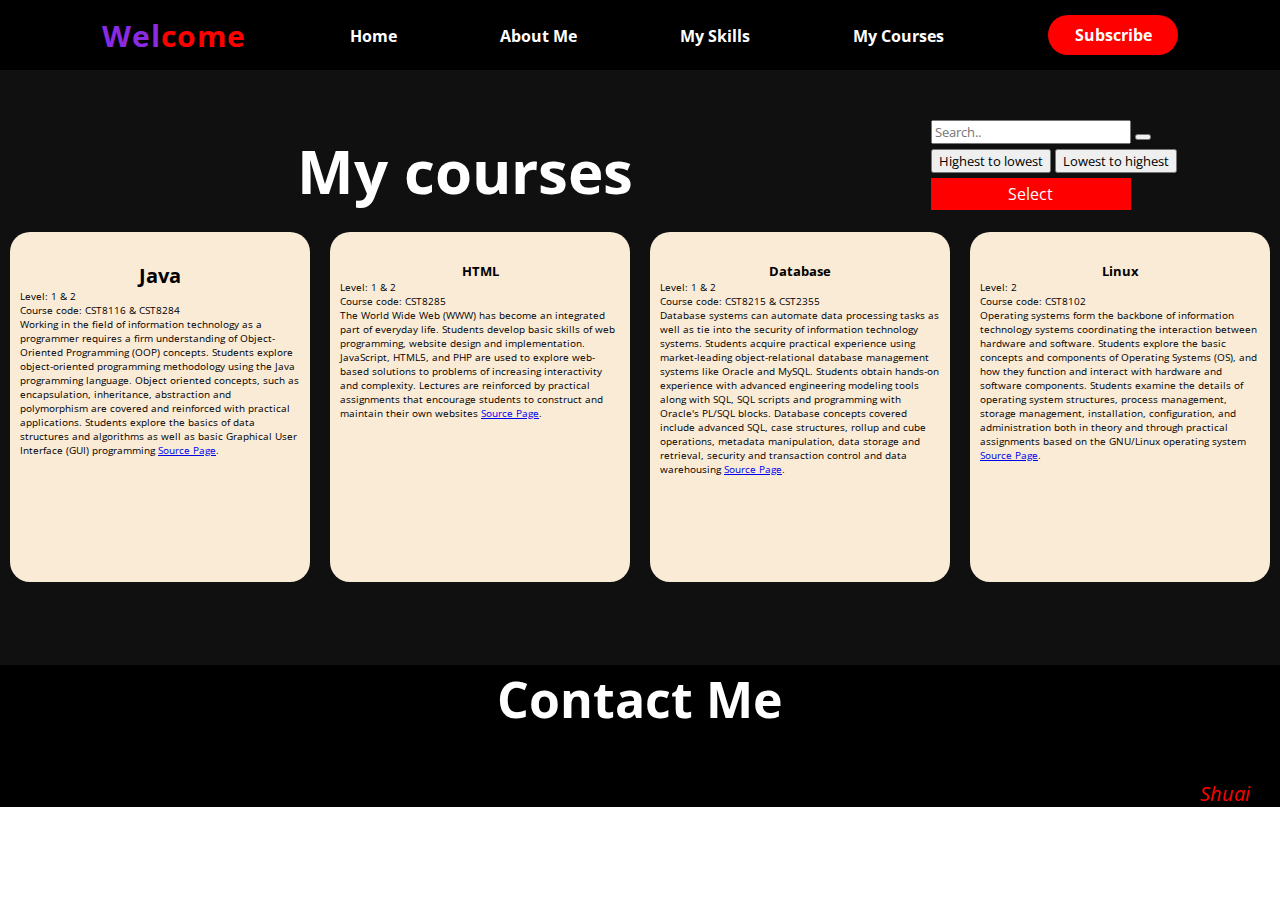
<file: Courses.html>
<!DOCTYPE html>
<html lang="en">
<head>
    <meta charset="UTF-8">
    <meta http-equiv="X-UA-Compatible" content="IE=edge">
    <meta name="viewport" content="width=device-width, initial-scale=1.0">
    <meta name="author" content="Shuai Wang">
    <meta name="email" content="wang0878@@algonquinlive.com">
    <meta name="date" content="2022-06-06">
    <title>Myskills.html</title>
    
    <link rel="preconnect" href="https://fonts.googleapis.com">
    <link rel="preconnect" href="https://fonts.gstatic.com" crossorigin>
    <link href="https://fonts.googleapis.com/css2?family=Open+Sans:ital@1&display=swap" rel="stylesheet">

    <link rel="stylesheet" href="https://cdnjs.cloudflare.com/ajax/libs/font-awesome/6.1.1/css/all.min.css" integrity="sha512-KfkfwYDsLkIlwQp6LFnl8zNdLGxu9YAA1QvwINks4PhcElQSvqcyVLLD9aMhXd13uQjoXtEKNosOWaZqXgel0g==" crossorigin="anonymous" referrerpolicy="no-referrer" />

    <link rel="stylesheet" type="text/css" href="style.css">
</head>
<body>
    <!-- first section starts here-->
    <header>
        <nav class="navbar">
            <h1 class="logo">Wel<span>come</span></h1>
            <a href="index.html">Home</a>
            <a href="Aboutme.html">About Me</a>
            <a href="Myskills.html">My Skills</a>
            <a href="Courses.html">My Courses</a>
            <a href="#" class="button">Subscribe</a>
        </nav>
    </header>

    <main>
        <!--courses starts here-->
        <div class="courses" id="courses">
            <div class="courses-title">
                <h2>My courses</h2>
                <div class="search-list">
                    <div class="search-container">
                        <form action="Index.html" method="get">
                            <input type="text" placeholder="Search.." name="search">
                            <button type="submit"><i class="fa fa-search"></i></button>
                        </form>
                    </div>
                    <div class="sort">
                        <form>
                            <button type="button">Highest to lowest</button>
                            <button type="button">Lowest to highest</button>
                        </form>
                    </div>
                    <div class="dropdown">
                        <button class="dropbtn">Select</button>
                        <div class="dropdown-content">
                            <a href="#">Level 1</a>
                            <a href="#">Level 2</a>
                        </div>
                    </div>
                </div>
            </div>
            <div class="courses-text">
                <div class="card">
                    <i class="fa-brands fa-java"></i>
                    <h4>Java</h4>
                    <p>Level: 1 & 2</p>
                    <p>Course code: CST8116 & CST8284</p>
                    <p>
                        Working in the field of information technology as a programmer requires a firm understanding of Object-Oriented Programming (OOP) concepts. 
                        Students explore object-oriented programming methodology using the Java programming language. Object oriented concepts, such as encapsulation, 
                        inheritance, abstraction and polymorphism are covered and reinforced with practical applications. Students explore the basics of data structures 
                        and algorithms as well as basic Graphical User Interface (GUI) programming <a href="https://www.algonquincollege.com/sat/program/computer-programming/#courses">Source Page</a>.
                    </p>
                </div>
                <div class="card">
                    <i class="fa-brands fa-html5"></i>
                    <h5>HTML</h5>
                    <p>Level: 1 & 2</p>
                    <p>Course code: CST8285</p>
                    <p>
                        The World Wide Web (WWW) has become an integrated part of everyday life. Students develop basic skills of web programming, 
                        website design and implementation. JavaScript, HTML5, and PHP are used to explore web-based solutions to problems of increasing interactivity and complexity. 
                        Lectures are reinforced by practical assignments that encourage students to construct and maintain their own websites <a href="https://www.algonquincollege.com/sat/program/computer-programming/#courses">Source Page</a>.
                    </p>
                </div>
                <div class="card">
                    <i class="fa-solid fa-database"></i>
                    <h5>Database</h5>
                    <p>Level: 1 & 2</p>
                    <p>Course code: CST8215 & CST2355</p>
                    <p>
                        Database systems can automate data processing tasks as well as tie into the security of information technology systems.
                        Students acquire practical experience using market-leading object-relational database management systems like Oracle and MySQL.
                        Students obtain hands-on experience with advanced engineering modeling tools along with SQL, SQL scripts and programming with Oracle's PL/SQL blocks.
                        Database concepts covered include advanced SQL, case structures, rollup and cube operations, metadata manipulation, data storage and retrieval, security and 
                        transaction control and data warehousing <a href="https://www.algonquincollege.com/sat/program/computer-programming/#courses">Source Page</a>.
                    </p>
                </div>
                <div class="card">
                    <i class="fa-brands fa-linux"></i>
                    <h5>Linux</h5>
                    <p>Level: 2</p>
                    <p>Course code: CST8102</p>
                    <p>
                        Operating systems form the backbone of information technology systems coordinating the interaction between hardware and software.
                        Students explore the basic concepts and components of Operating Systems (OS), and how they function and interact with hardware and software components. 
                        Students examine the details of operating system structures, process management, storage management, installation, configuration, and administration 
                        both in theory and through practical assignments based on the GNU/Linux operating system <a href="https://www.algonquincollege.com/sat/program/computer-programming/#courses">Source Page</a>.
                    </p>
                </div>
            </div>
        </div>
    </main>

    <!-- footer starts here -->
    <footer>
        <div class="socialmedia" id="contactme">
            <div class="contactme">
                <h2>Contact Me</h2>
            </div>
            <div class="icons">
                <a href="mailto:wang0878@algonquinlive.com">
                    <i class="fa-solid fa-envelope"></i>
                </a>
                <a href="https://www.facebook.com/jackie.wang.505/" target="_blank">
                    <i class="fa-brands fa-facebook"></i>
                </a>
                <a href="https://twitter.com/Shuaisdu" target="_blank">
                    <i class="fa-brands fa-twitter"></i>
                </a>
                <a href="www.linkedin.com/in/shuai-wang-97413968" target="_blank">
                    <i class="fa-brands fa-linkedin"></i>
                </a>
                <a href="https://github.com/ShanChuanWang" target="_blank">
                    <i class="fa-brands fa-github"></i>
                </a>
            </div>
            <p class="author">
                <i class="fa-solid fa-copyright"></i>Shuai
            </p>
        </div>
    </footer>
</body>
</html>
</file>
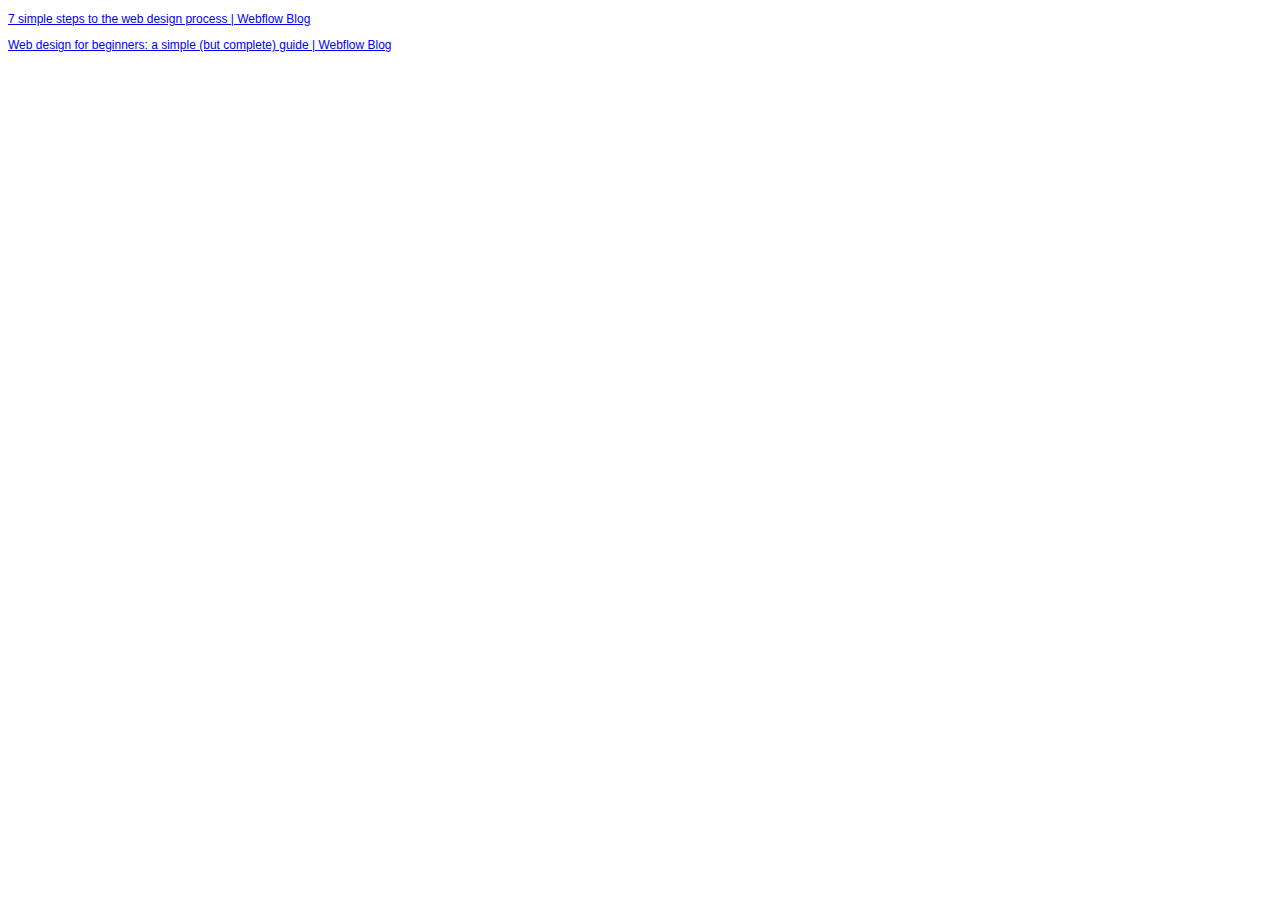
<file: Design your webpage.html>
﻿<!DOCTYPE html>
<html><head>
</head>
<body style="font-family: verdana, sans-serif;font-size: 12px;color: #494c4e;">
<p><a href="https://webflow.com/blog/the-web-design-process-in-7-simple-steps">7 simple steps to the web design process | Webflow Blog</a></p>
<p></p>
<p><a href="https://webflow.com/blog/web-design-for-beginners">Web design for beginners: a simple (but complete) guide | Webflow Blog</a></p>
</body></html>
</file>
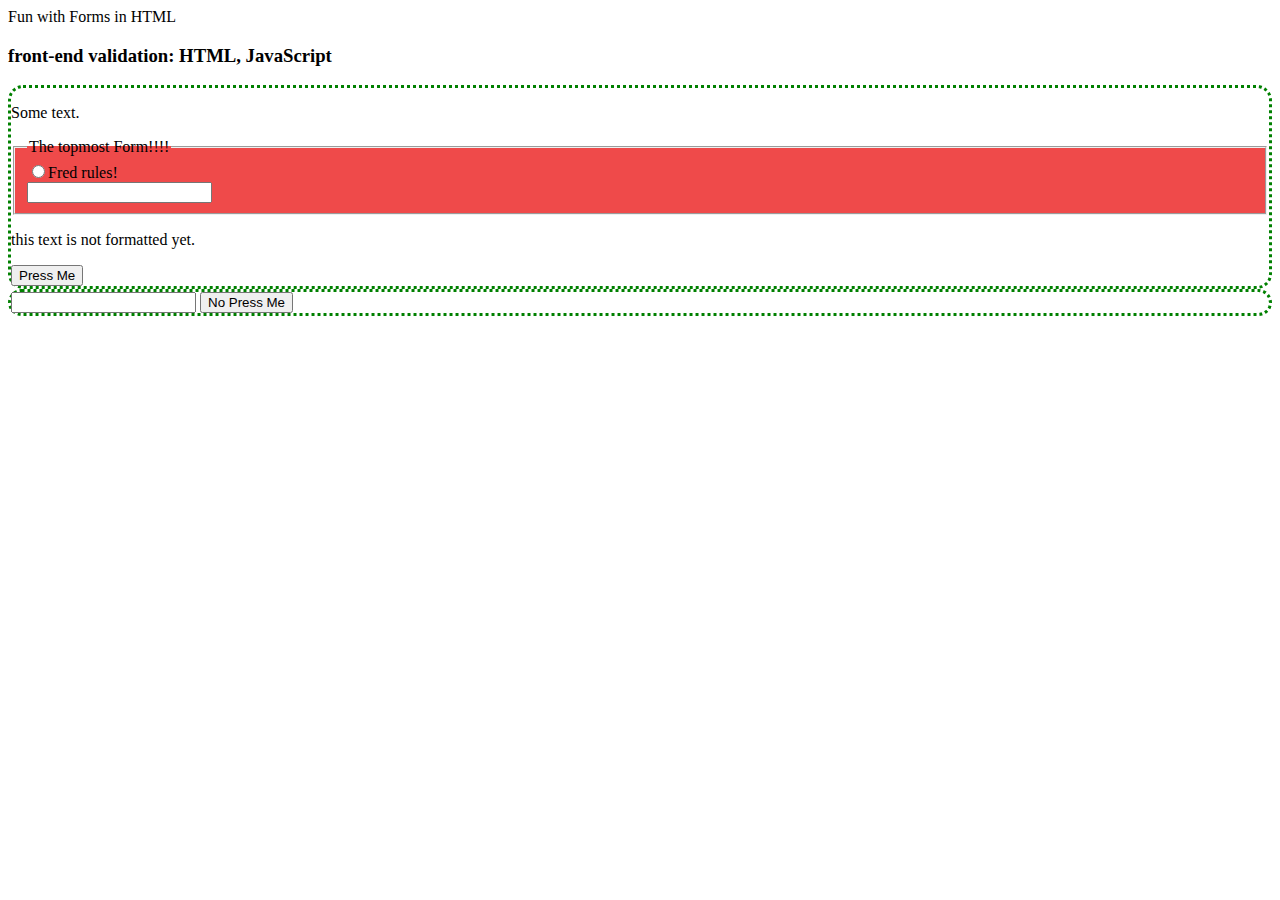
<file: formfun.html>
<!DOCTYPE html>
<html lang="en">
<head>
    <meta charset="UTF-8">
    <meta name="viewport" content="width=device-width, initial-scale=1.0">
    <meta name="author" content="Prof. Frank Emanuel">
    <meta name="email" content="emanuef@algonquincollege.com">
    <meta name="date" content="2022-05-24">
    <title>Fun with Forms in HTML</title>

    <style>
        form {
            border: 3px green dotted;
            border-radius: 15px;
        }

        #withborder, .lined {
            border: 2px black solid;
        }

        #special {

            background-color: blueviolet;
        }
    </style>

    <script>
        
        function validate() {

            // This form expects a value in somevalue (id)
            // compare somevalue with the value 'Frank' and 'frank'
            // returns true if the comparison fails

            let returnValue = true;

            if (someValue.value == "Frank" || someValue.value == "frank"){

                returnValue = false;
                someValue.value = "Gary";
            }

            return returnValue;    

        }

    </script>
</head>
<body>
    <header>Fun with Forms in HTML</header>

    <h3 class="george">front-end validation: HTML, JavaScript</h3>

    <form action="" 
        onsubmit="return validate()" method="get">

        <p>Some text.</p>

        <fieldset style="background-color: rgb(239, 74, 74);" >
            <legend>The topmost Form!!!!</legend>
            <input type="radio" name="fredvalue">Fred rules! <br>
            <input type="text" name="theName" id="someValue">
        </fieldset>


        <p class="bodytext">this text is not formatted yet.</p>

        <button type="submit">Press Me</button>

    </form>

       

    <form action="" method="get" >

        <input type="text" name="otherValue" >

        <button type="submit">No Press Me</button>
    </form>
    


</body>
</html>
</file>
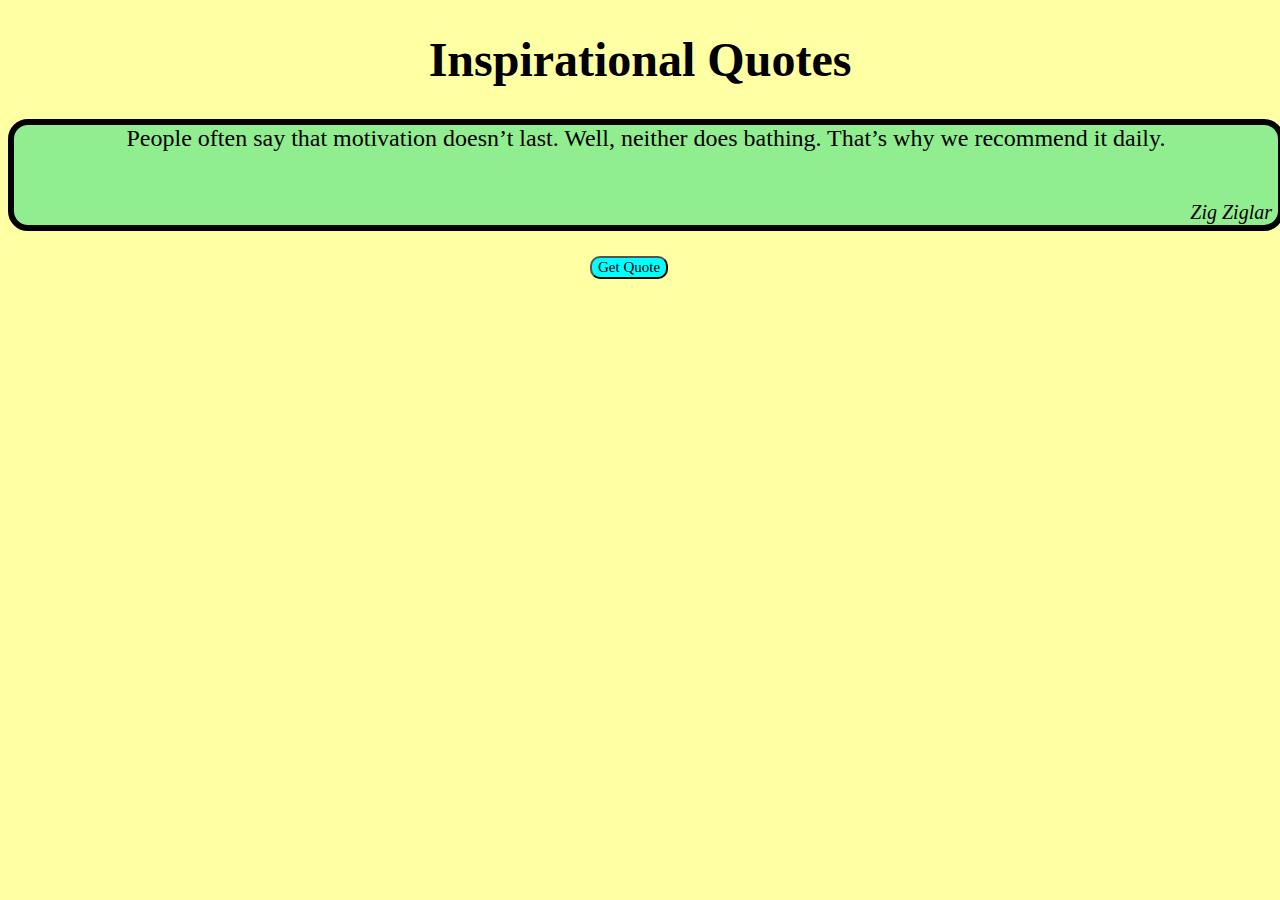
<file: inspiration.html>
<!DOCTYPE html>
<html lang="en">
<head>
    <meta charset="UTF-8">
    <meta http-equiv="X-UA-Compatible" content="IE=edge">
    <meta name="viewport" content="width=device-width, initial-scale=1.0">
    <meta name="author" content="Shuai Wang">
    <meta name="email" content="wang0878@@algonquinlive.com">
    <meta name="date" content="2022-07-04">
    <title>inspirational</title>
    <script src="inspiration.js" defer></script>
    <link rel="stylesheet" href="inspirational.css">
</head>
<body>
    <header>
        <h1>Inspirational Quotes</h1>
    </header>
    <main>
        <div>
            <div id="quote-text"></div>
            <div id="author"></div>
        </div>
        <button id="get-quote" onclick="setInspiration()">Get Quote</button>
    </main>

</body>
</html>
</file>
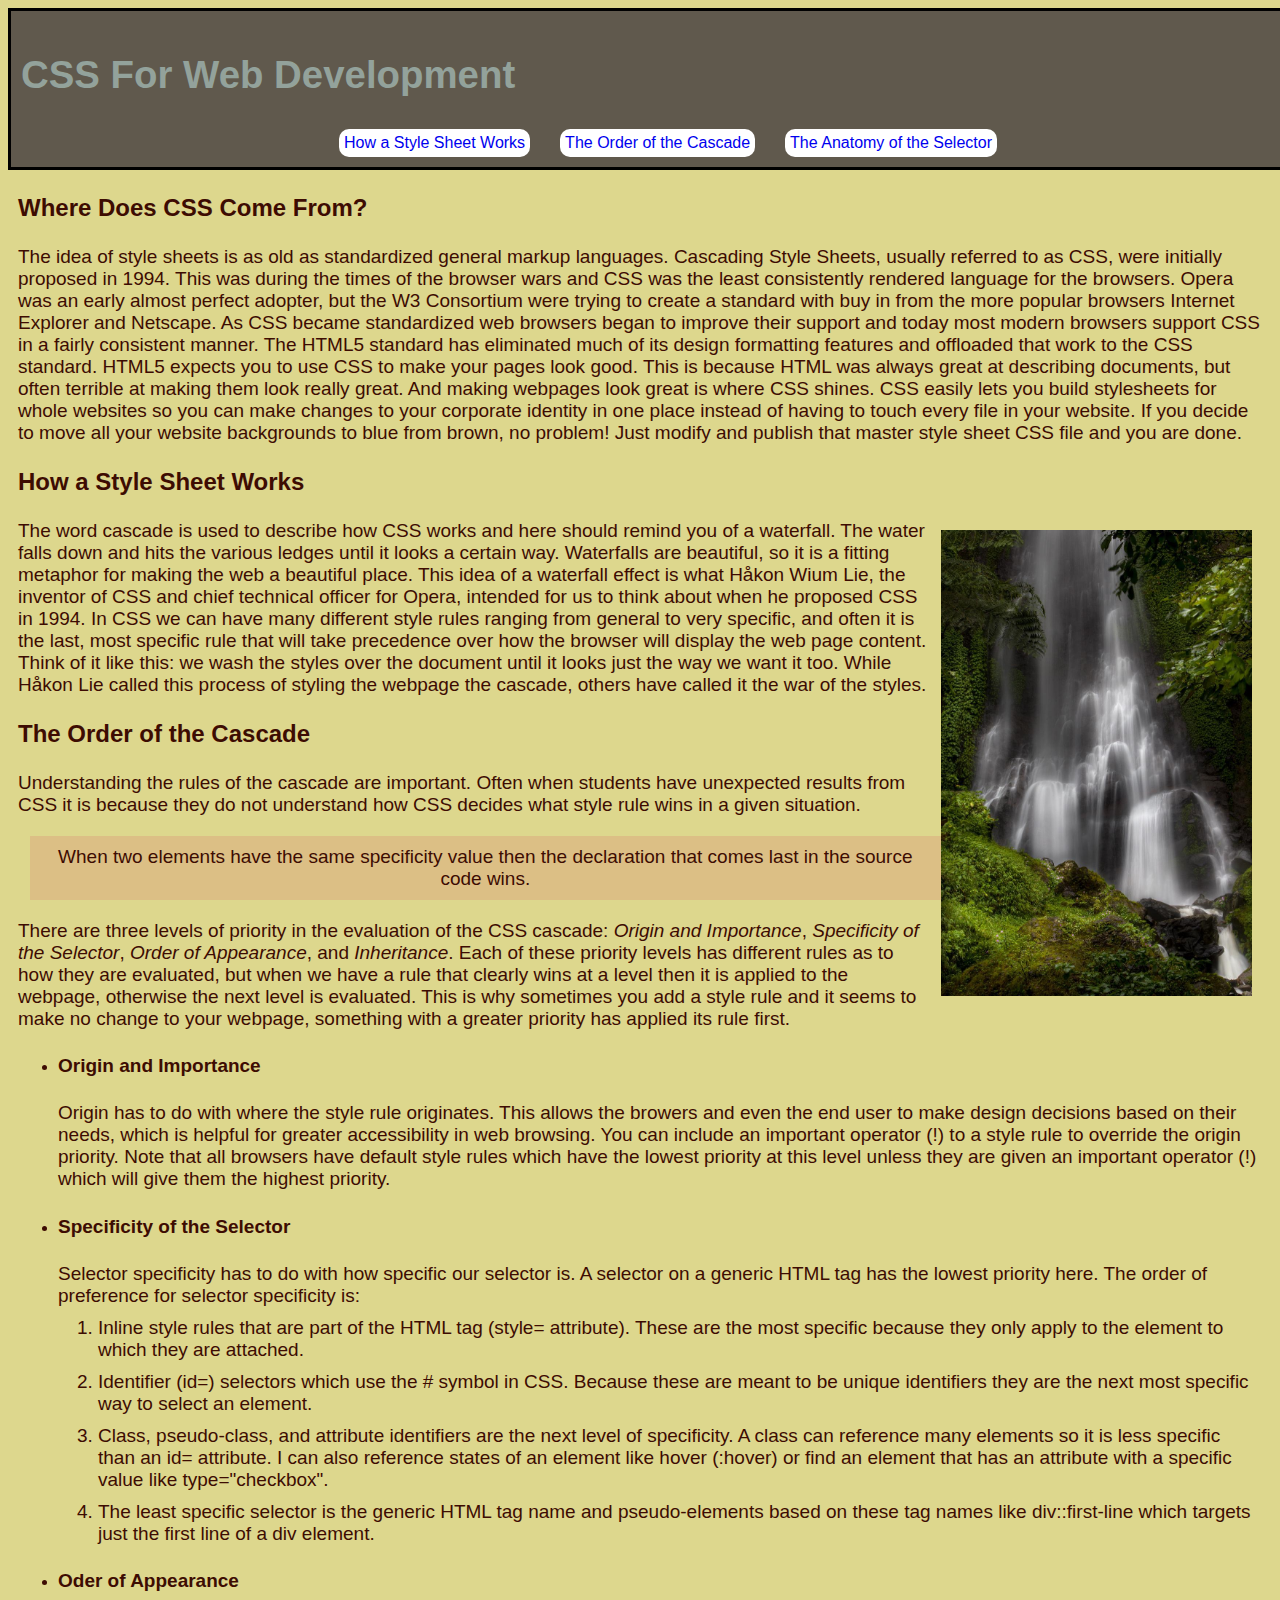
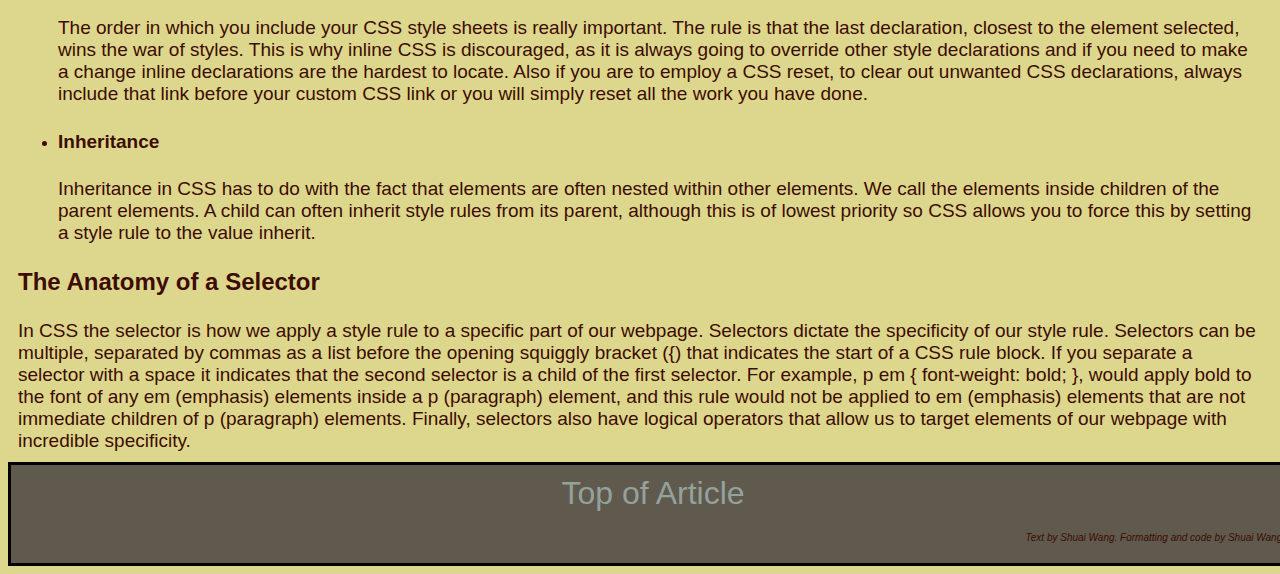
<file: Lab3.html>
<!DOCTYPE html>
<html lang="en">
<head>
    <meta charset="UTF-8">
    <meta name="viewport" content="width=device-width, initial-scale=1.0">
    <meta name="author" content="Shuai Wang">
    <meta name="email" content="wang0878@@algonquinlive.com">
    <meta name="date" content="2022-06-06">
    <title>Lab 3: HTML and CSS</title>
    <link rel="stylesheet" type="text/css" href="lab3.css">
</head>
<body>
    <header>
        <div class="lab_03_section1">
            <h2 id="top">CSS For Web Development</h2>
            <nav>
                <div class="center_format">
                    <a href="#paragraph1" class="button">How a Style Sheet Works</a>
                    <a href="#paragraph2" class="button">The Order of the Cascade </a>
                    <a href="#paragraph3" class="button">The Anatomy of the Selector</a>                    
                </div>
            </nav>
        </div>
    </header>

    <main>
        <div class="text">
            <h3>Where Does CSS Come From?</h3>
                <p>
                    The idea of style sheets is as old as standardized general markup languages. Cascading
                    Style Sheets, usually referred to as CSS, were initially proposed in 1994. This was
                    during the times of the browser wars and CSS was the least consistently rendered
                    language for the browsers. Opera was an early almost perfect adopter, but the W3
                    Consortium were trying to create a standard with buy in from the more popular browsers
                    Internet Explorer and Netscape. As CSS became standardized web browsers began to improve
                    their support and today most modern browsers support CSS in a fairly consistent manner.
                    The HTML5 standard has eliminated much of its design formatting features and offloaded
                    that work to the CSS standard. HTML5 expects you to use CSS to make your pages look good.
                    This is because HTML was always great at describing documents, but often terrible at
                    making them look really great. And making webpages look great is where CSS shines.
                    
                    CSS easily lets you build stylesheets for whole websites so you can make changes to
                    your corporate identity in one place instead of having to touch every file in your website.
                    If you decide to move all your website backgrounds to blue from brown, no problem! Just
                    modify and publish that master style sheet CSS file and you are done.
                </p>
        </div>
        <div class="text">
            <h3 id="paragraph1">How a Style Sheet Works</h3>
            <p>
                <img src="./waterfall-free-from-pixabay.jpg" class="waterfall" alt="waterfall picture">
                The word cascade is used to describe how CSS works and here should remind you of a 
                waterfall. The water falls down and hits the various ledges until it looks a certain 
                way. Waterfalls are beautiful, so it is a fitting metaphor for making the web a beautiful
                place.  
                
                This idea of a waterfall effect is what Håkon Wium Lie, the inventor of CSS and chief 
                technical officer for Opera, intended for us to think about when he proposed CSS in 1994. 
                In CSS we can have many different style rules ranging from general to very specific, 
                and often it is the last, most specific rule that will take precedence over how the 
                browser will display the web page content. Think of it like this: we wash the styles 
                over the document until it looks just the way we want it too. While Håkon Lie called 
                this process of styling the webpage the cascade, others have called it the war of 
                the styles. 
            </p>
            <h3 id="paragraph2">The Order of the Cascade</h3>
            <p>
                Understanding the rules of the cascade are important. Often when students have 
                unexpected results from CSS it is because they do not understand how CSS decides what 
                style rule wins in a given situation. 
            </p>
        </div>
        <div class="block-quote">
            When two elements have the same specificity value then the declaration that comes 
            last in the source code wins.
        </div>
        <div class="text">
            <p>
                There are three levels of priority in the evaluation of the CSS cascade: <i>Origin and
                Importance</i>, <i>Specificity of the Selector</i>, <i>Order of Appearance</i>, and 
                <i>Inheritance</i>. Each of these priority levels has different rules as to how they 
                are evaluated, but when we have a rule that clearly wins at a level then it is applied 
                to the webpage, otherwise the next level is evaluated. This is why sometimes you add 
                a style rule and it seems to make no change to your webpage, something with a greater 
                priority has applied its rule first.
            </p>
        </div>
        <div class="text">
            <ul>
                <li><h4>Origin and Importance</h4>
                    <p>
                        Origin has to do with where the style rule originates. This allows the browers and 
                        even the end user to make design decisions based on their needs, which is helpful
                        for greater accessibility in web browsing. You can include an important operator (!) 
                        to a style rule to override the origin priority. Note that all browsers have default
                        style rules which have the lowest priority at this level unless they are given an
                        important operator (!) which will give them the highest priority.
                    </p>
                </li>
                <li> <h4>Specificity of the Selector</h4>
                    <p>
                        Selector specificity has to do with how specific our selector is. A selector on a
                        generic HTML tag has the lowest priority here. The order of preference for selector 
                        specificity is:
                    </p>
                    <ol>
                        <li>
                            Inline style rules that are part of the HTML tag (style= attribute). These
                            are the most specific because they only apply to the element to which they
                            are attached.
                        </li>
                        <li>
                            Identifier (id=) selectors which use the # symbol in CSS. Because these are
                            meant to be unique identifiers they are the next most specific way to select 
                            an element.
                        </li>
                        <li>
                            Class, pseudo-class, and attribute identifiers are the next
                            level of specificity. A class can reference many elements so it is less
                            specific than an id= attribute. I can also reference states of an element like
                            hover (:hover) or find an element that has an attribute with a specific value 
                            like type="checkbox".
                        </li>
                        <li>
                            The least specific selector is the generic HTML tag name and pseudo-elements 
                            based on these tag names like div::first-line which targets just the first line
                            of a div element. 
                        </li>
                    </ol>
                </li>
                <li><h4>Oder of Appearance</h4>
                    <p>
                        The order in which you include your CSS style sheets is really important. The rule is 
                        that the last declaration, closest to the element selected, wins the war of styles. This 
                        is why inline CSS is discouraged, as it is always going to override other style declarations
                        and if you need to make a change inline declarations are the hardest to locate. Also if you 
                        are to employ a CSS reset, to clear out unwanted CSS declarations, always include that link 
                        before your custom CSS link or you will simply reset all the work you have done. 
                    </p>
                </li>
                <li><h4>Inheritance</h4>
                    <p>
                        Inheritance in CSS has to do with the fact that elements are often nested within other 
                        elements. We call the elements inside children of the parent elements. A child can often 
                        inherit style rules from its parent, although this is of lowest priority so CSS allows 
                        you to force this by setting a style rule to the value inherit. 
                    </p>
                </li>
            </ul>
        </div>
        <div class="text">
            <h3 id="paragraph3">The Anatomy of a Selector</h3>
                <p>
                In CSS the selector is how we apply a style rule to a specific part of our webpage. 
                Selectors dictate the specificity of our style rule. Selectors can be multiple, separated 
                by commas as a list before the opening squiggly bracket ({) that indicates the start of a 
                CSS rule block. If you separate a selector with a space it indicates that the second 
                selector is a child of the first selector. For example, p em { font-weight: bold; }, would 
                apply bold to the font of any em (emphasis) elements inside a p (paragraph) element, and 
                this rule would not be applied to em (emphasis) elements that are not immediate children 
                of p (paragraph) elements. Finally, selectors also have logical operators that allow us to
                target elements of our webpage with incredible specificity.
            </p>
        </div>
    </main>

    <footer>
        <nav>
            <div class="lab_03_section1">
                <a href="#top" class="gototop">Top of Article</a>
                <p class="author">
                    Text by Shuai Wang. Formatting and code by Shuai Wang.
                </p>
            </div>
        </nav>
    </footer>

</html>
</file>
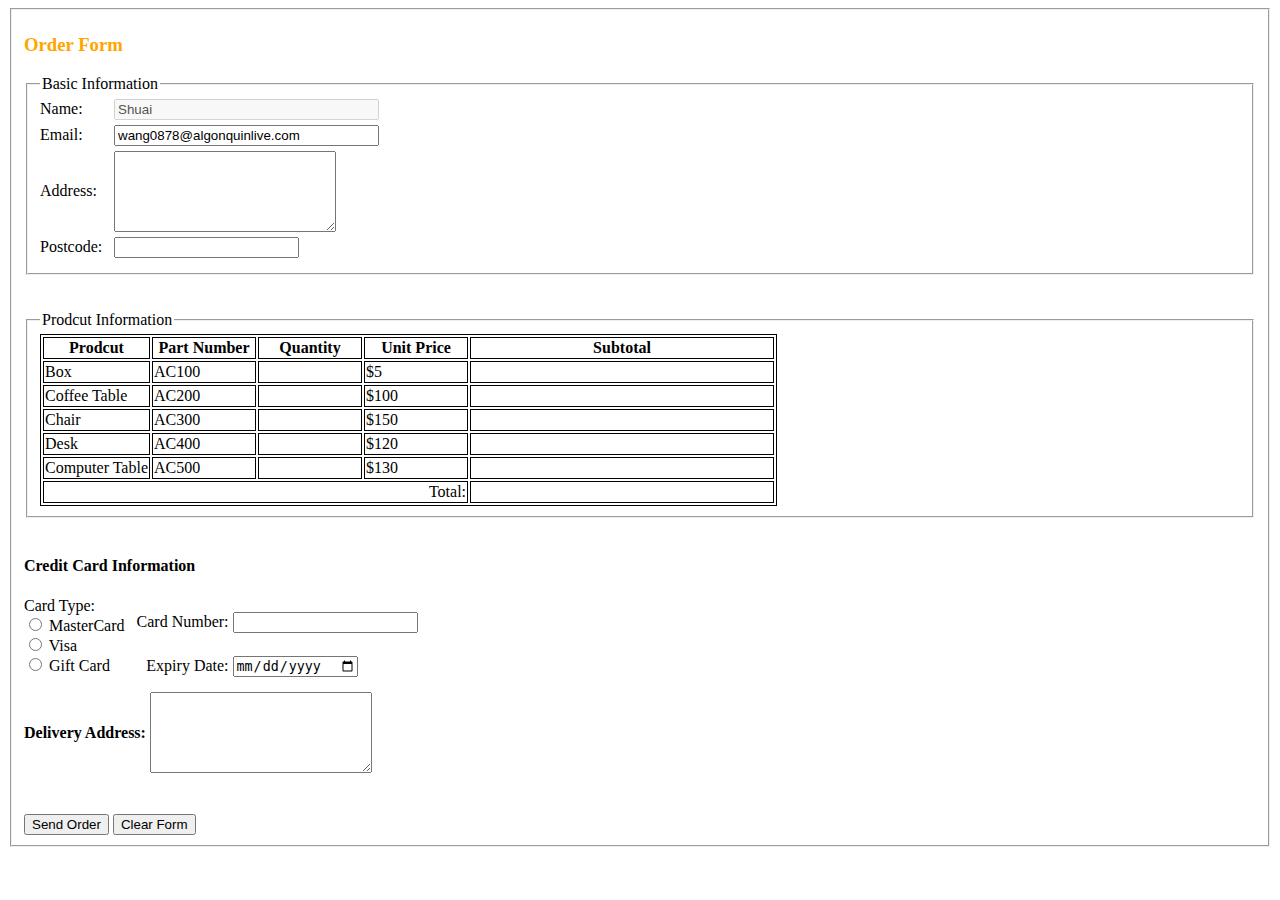
<file: order.html>
<!DOCTYPE html>
<html lang="en">
<head>
    <meta charset="UTF-8">
    <meta http-equiv="X-UA-Compatible" content="IE=edge">
    <meta name="viewport" content="width=device-width, initial-scale=1.0">
    <meta name="author" content="Shuai Wang">
    <meta name="email" content="wang0878@@algonquinlive.com">
    <meta name="date" content="2022-05-26">
    <style>
        div {
            margin-bottom: 5px;
        }
        .format_1 {
            display: inline-block;
            width: 70px;
        }
        .format_2 {
            display: inline-block;
            width: 100px;
            text-align: right;
        }
        table, th, td {
            border: 1px solid black;
        }
        .formfield * {
            vertical-align:middle
        }
        .inline {
            display: inline-block;
        }
        .inline_right {
            display: inline-block;
            width: 300px;
            text-align: right;
        }
    </style>
    <title>Order</title>
 
</head>

<body>
    <form action="Lab_2.html" target="_blank">
        <fieldset class="Order Form">
            <h3 style="color: orange">Order Form</h3>
            <fieldset class="BasicInformation" id="BasicInformation" name="Basicinformation">
                <legend>Basic Information</legend>
                <div >
                    <label for="FullName" class="format_1">Name:</label>
                    <input type="text" id="FullName" name="FullName" value="Shuai" size="30" disabled>
                </div>
                <div>
                    <label for="email" class="format_1">Email:</label>
                    <input type="email" id="email" name="email" value="wang0878@algonquinlive.com" size="30">
                </div>
                <div class="formfield">
                    <label for="Address" class="format_1">Address:</label>
                    <textarea name="Address" id="Address" cols="25" rows="5"></textarea>
                </div>
                <div>
                    <label for="Postcode" class="format_1">Postcode:</label>
                    <input type="text" id="Postcode" name="Postcode">
                </div>
            </fieldset>
            <br><br>
            <fieldset class="ProdcutInformation" id="ProdcutInformation" name="ProdcutInformation">
                <legend>Prodcut Information</legend>
                <table>
                    <tr>
                        <th><b>Prodcut</b></th>
                        <th style="width:100px;"><b>Part Number</b></th>
                        <th style="width:100px"><b>Quantity</b></th>
                        <th style="width:100px"><b>Unit Price</b></th>
                        <th style="width:300px;"><b>Subtotal</b></th>
                    </tr>
                    <tr>
                        <td>Box</td>
                        <td>AC100</td>
                        <td></td>
                        <td>$5</td>
                        <td inputmode="text"></td>
                    </tr>
                    <tr>
                        <td>Coffee Table</td>
                        <td>AC200</td>
                        <td></td>
                        <td>$100</td>
                        <td></td>
                    </tr>
                    <tr>
                        <td>Chair</td>
                        <td>AC300</td>
                        <td></td>
                        <td>$150</td>
                        <td></td>
                    </tr>
                    <tr>
                        <td>Desk</td>
                        <td>AC400</td>
                        <td></td>
                        <td>$120</td>
                        <td></td>
                    </tr>
                    <tr>
                        <td>Computer Table</td>
                        <td>AC500</td>
                        <td></td>
                        <td>$130</td>
                        <td></td>
                    </tr>
                    <tr>
                        <td colspan="4" style="text-align:right">Total:</td>
                        <td></td>
                    </tr>
                </table>
            </fieldset>
            <br>
            <div>
                <h4>Credit Card Information</h4>
                <div>
                    <div class="inline">
                        <label>
                            Card Type: <input name="CardType" hidden="true">
                        </label><br>
                        <input type="radio" id="MasterCard" name="CardType" value="MasterCard">
                        <label for="MasterCard">MasterCard</label><br>
                        <input type="radio" id="Visa" name="CardType" value="Visa">
                        <label for="Visa">Visa</label><br>
                        <input type="radio" id="GiftCard" name="CardType" value="Gift Card">
                        <label for="GiftCard">Gift Card</label><br>
                    </div>
                    <div class="inline">
                        <div>
                        <label for="CardNumber" class="format_2">Card Number:</label>
                        <input type="text" id="CardNumber" name="CardNumber">
                        </div>
                        <br>
                        <div>
                        <label for="ExpiryDate" class="format_2">Expiry Date:</label>
                        <input type="Date" name="ExpiryDate" id="ExpiryDate">
                        </div>
                    </div>
                </div>
                    <div class="formfield">
                        <label for="DeliveryAddress" style="vertical-align:middle"><b>Delivery Address:</b></label>
                        <textarea name="DeliveryAddress" id="DeliveryAddress" cols="25" rows="5"></textarea>
                    </div>
            </div>
            <br><br>
            <input type="submit" value="Send Order">
            <input type="reset" value="Clear Form">
        </fieldset>
    </form>
</body>
</html>
</file>
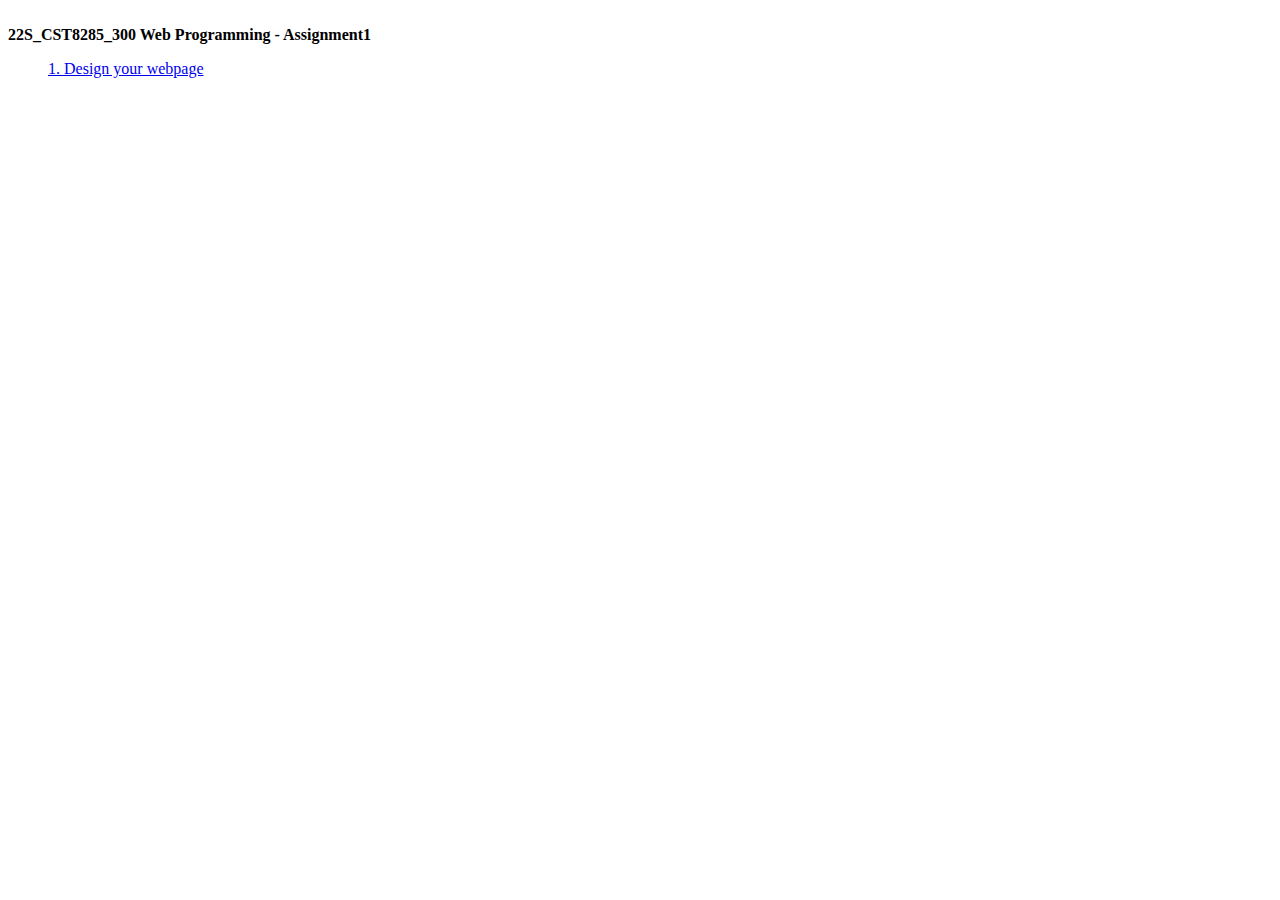
<file: Table of Contents.html>
<html><head><meta http-equiv="&#39;Content-Type&#39;" content="&#39;text/html;charset=utf-8&#39;" /><title>22S_CST8285_300 Web Programming - Assignment1</title></head><body><table cellpadding=0 cellspacing=0 border=0 width=100%><tr><td colspan=3>&nbsp;</td></tr><tr><td valign="top" width="100%"><font class="title"><strong>22S_CST8285_300 Web Programming - Assignment1</strong></font><br><p class='d2l' style=' margin-left: 40px'><a target="_blank" href="Design your webpage.html" />1. Design your webpage</a></p></td></tr></table></body></html>
</file>
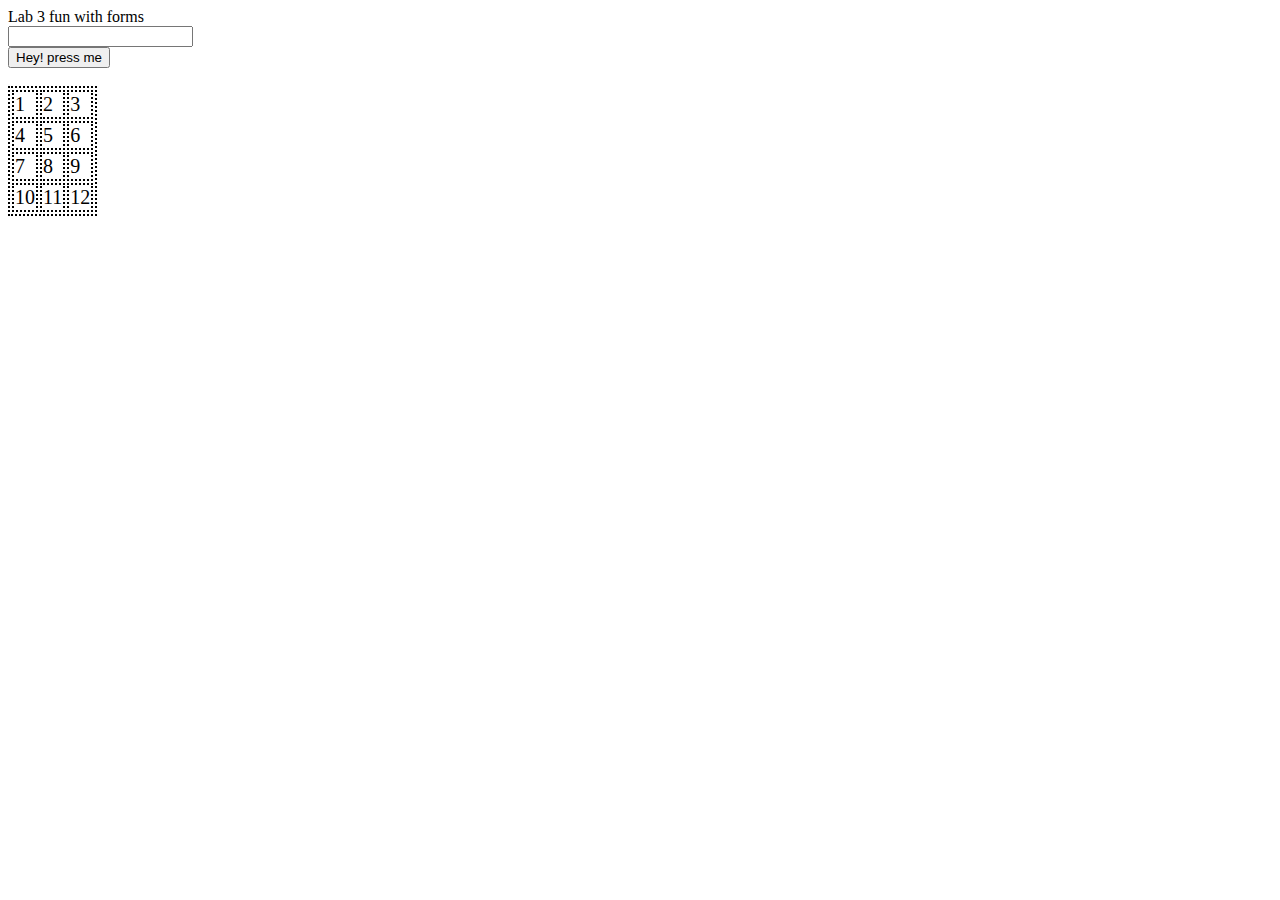
<file: theform.html>
<!DOCTYPE html>
<html lang="en">
<head>
    <meta charset="UTF-8">
    <meta http-equiv="X-UA-Compatible" content="IE=edge">
    <meta name="viewport" content="width=device-width, initial-scale=1.0">
    <title>Document</title>
    <style>
        .lined {
            border:2px dotted black;
            font-size: 20px;
        }
    </style>
</head>
<body>
    <head>Lab 3 fun with forms</head>

    <form action="" method="get">
        <input type="text" name="Henry" id="thisvalue"><br>
        <button type="submit">Hey! press me</button><br><br>

        <table class="lined">
            <tr class="lined">
                <td class="lined">1</td>
                <td class="lined">2</td>
                <td class="lined">3</td>
            </tr>
            <tr class="lined">
                <td class="lined">4</td>
                <td class="lined">5</td>
                <td class="lined">6</td>
            </tr>
            <tr class="lined">
                <td class="lined">7</td>
                <td class="lined">8</td>
                <td class="lined">9</td>
            </tr>
            <tr class="lined">
                <td class="lined">10</td>
                <td class="lined">11</td>
                <td class="lined">12</td>
            </tr>
        </table>
    </form>
    
</body>
</html>
</file>
<file: style.css>
*{
    padding: 10;
    margin: 0px;
    font-family: 'Open Sans', sans-serif;
    box-sizing: border-box;
}

header {
    margin: 0px;
    background-color: black;
    height: 70px;
}
.navbar {
    display: flex;
    height: 70px;
    align-items: center;
    justify-content: space-between;
    padding-top: 10px;
    padding-left: 8%;
    padding-right: 8%;
}
.navbar a {
    color: white;
    height: 30px;
    text-decoration: none;
    font-weight: bold;
    text-transform: capitalize;
    float: left;
    display: block;
    text-align: center;
}
.navbar a:hover {
    color: Red;
    transition: .4s;
    font-size: large;
}

.logo {
    color: blueviolet;
    height: 50px;
    font-size: 30px;
    letter-spacing: 1px;
    cursor: pointer;
}

span {
    color: red;
}

.button {
    background-color: red;
    font-weight: bold;
    color:white;
    text-decoration: none;
    border: 2px solid transparent;
    padding: 5px 25px;
    border-radius: 20px;
    transition: transform .4s;
}

.button:hover {
    transform: scale(1.2);
}
.navbar .button {
    height: 40px;
    width: 130px;
    margin-top: -10px;
    padding-top: 7px;
}
.navbar .button:hover {
    color: wheat;
    transform: scale(1.2);
}

.landingpage {
    height: 100vh;
    width: 100%;
    background-image: url(image/Edward.jpeg);
    background-size: cover;
    background-position: center;
}
.content {
    position: absolute;
    top: 50%;
    left: 8%;
    transform: translateY(-50%);
}
.content h1 {
    font-size: 40px;
    color: black;
    line-height: 15px;
    text-transform: capitalize;
    margin-bottom: 30px;
}
.content p {
    width: 400px;
    color: black;
    font-size: 15px;
    font-weight: bold;
    line-height: 20px;
    letter-spacing: 1px;
    margin-bottom: 40px;
}
.mynews form {
    width: 380px;
    max-width: 100%;
    position: relative;
}
.mynews form input:first-child {
    display: inline-block;
    width: 100%;
    text-decoration: none;
    border: 2px solid whitesmoke;
    padding: 14px 130px 14px 15px;
    border-radius: 20px;
}
.mynews form input:last-child {
    background-color: Red;
    color: whitesmoke;
    position: absolute;
    display: inline-block;
    outline: none;
    border: none;
    padding: 10px 30px;
    border-radius: 20px;
    box-shadow: 0px 0px 5px #000, 0px 0px 15px #858585;
    top: 6px;
    right: 6px;
}

.aboutme {
    background-color: black;
    width: 100%;
    height: 595px;
    padding: 50px 0px;
}
.aboutme-main {
    width: 1100px;
    max-width: 95%;
    margin: 0 auto;
    display: flex;
    justify-content: space-around;
    align-items: center;
}
.aboutme img {
    width: 30%;
}
.aboutme-text {
    width: 500px;
}
.aboutme h2 {
    color: white;
    font-size: 60px;
    text-transform: capitalize;
    margin-bottom: 20px;
}
.aboutme h5 {
    color: white;
    font-size: 30px;
    letter-spacing: 1.5px;
    text-transform: capitalize;
    margin-bottom: 20px;
}
.aboutme p {
    color: white;
    font-size: 15px;
    line-height: 20px;
    letter-spacing: 1px;
    margin-bottom: 40px;
}
.aboutme p a {
    text-decoration: none;
    color: yellowgreen;
}
.skills-main {
    width: 100%;
    height: 595px;
    background-color:#FAEBD7;
    margin: 0 auto;
    display: flex;
    flex-direction: row-reverse;
    justify-content: space-around;
    align-items: center;
}
.skills-main img {
    width: 35%;
    border-radius: 50px;
    margin: auto 50px;
}
.skills-text {
    width: 500px;
    margin: auto 50px;
}
.skills-text h2 {
    color: #D2691E;
    font-size: 60px;
    text-transform: capitalize;
    margin-bottom: 20px;
}
.skills-text ul {
    margin-bottom: 10px;
}
.skills-text ul li {
    padding-left: 10px;
}
.this-one-only {
    list-style-type: circle;
}
.experieces {
    list-style-type: "\1F44D";
}
.goals {
    list-style-type:none;
}
.labs {
    display: flex;
}
.lab1, .lab2, .lab3 {
    width: 150px;
    position: relative;
    text-align: center;
}
.lab1 img {
    width: 30px;
}
.lab2 img, .lab3 img {
    height: 50%;
}
.skills-text p {
    font-size: 15px;
    line-height: 20px;
    letter-spacing: 1px;
    margin-bottom: 10px;
}

.courses {
    background-color:  #101011;
    width: 100%;
    height: 595px;
    padding: 50px 0px;
}

.courses-title {
    display: flex;
}
.courses-title h2 {
    width: 80%;
    color: white;
    font-size: 60px;
    margin: 10px auto;
    text-align: center;
}
.search-list {
    position: relative;
    width: 30%;
    margin-top: 0px;
}
.search-container,
.sort {
    margin-bottom: 5px;
}
.search-container input {
    width: 200px;
}
.dropbtn {
    background-color: red;
    color: white;
    width: 200px;
    padding: 5px;
    font-size: 16px;
    border: none;
}
.drop-down {
    position: relative;
    display: inline-block;
}
.dropdown-content {
    display: none;
    position: absolute;
    background-color: #f1f1f1;
    min-width: 200px;
    box-shadow: 0px 8px 16px 0px rgba(0,0,0,0.2);
    z-index: 1;
}
.dropdown-content a {
    color: black;
    padding: 5px 10px;
    text-decoration: none;
    display: block;
}

.dropdown-content a:hover {
    background-color: #ddd;
}

.dropdown:hover .dropdown-content {
    display: block;
}

h4 {
    font-size: 20px;
    font-weight: bold;
}

.courses-text {
    display: flex;
    justify-content: center;
    align-items: center;
    min-height: 300px;
}
.card {
    background-color:antiquewhite;
    height: 350px;
    width: 400px;
    padding: 10px 10px;
    border-radius: 20px;
    margin: 10px;
    position: relative;
    text-align: center;
}
.card i {
    color: red;
    font-size: 40px;
    display:block;
    text-align: center;
    margin: 20px auto;
}

.card p {
    text-align: left;
    font-size: 10px;
}
.socialmedia {
    background-color: black;
    width: 100%;
    padding: 10px auto;
}
.contactme h2 {
    color: white;
    font-size: 50px;
    text-align: center;
    margin-top: 0px;
}
.icons {
    width: 100%;
    padding: 10px;
    display: flex;
    justify-content: center;
}
.icons i {
    width: 70px;
    height: 70px;
    font-size: 20px;
    color: red;
    margin: 10px 40px;
}
.icons i::before {
    font-size: 40px;
}
.icons i:hover {
    transition: .4s;
    transform: scale(1.2);
}
.author {
    display: block;
    color: red;
    text-align: right;
    font-style: italic;
    font-size: 20px;
    margin-right: 30px;
}
.author i {
    padding-right: 10px;
}
</file>
<file: inspirational.css>
body {
    font-family: serif;
    font-size: 24px;
    background-color: rgba(255, 255, 0, 0.359);
}

header {
    text-align: center;
}

#quote-text {
    border: black solid 5pt;
    border-radius: 15pt;
    background-color: lightgreen;
    text-align: center;
    height: 100px;
    width: 100%;
}

#author {
    text-align: right;
    font-style: italic;
    font-size: 20px;
    height: 40px;
    width: 100%;
    margin-top: -30px;
}

button {
    font-family: sans serif;
    font-size: 15px;
    border-radius: 10px;
    margin-top: 15px;
    background-color:aqua;
    left: calc(50% - 50px);
}
#get-quote {
    position: absolute;
}
</file>
<file: lab3.css>
/* Shuai Wang */

body {
    background-color: #ddd78d;
    font-family: sans-serif;
    color: #3D0C02;
}

.lab_03_section1 {
    width: 100%;
    background-color: #60594D;
    border: 3px solid black;
    padding: 10px;
}
.lab_03_section1 h2 {
    font-size: 3vmax;
    color: #93A29B;
}
.center_format {
    display: flex;
    justify-content: center;
}
.button {
    width: auto;
    background-color: white;
    border:none;
    cursor: pointer;
    text-decoration: none;
    text-align: center;
    border-radius: 10px;
    margin-left: 30px;
    padding: 5px;
}
.button:hover,
.gototop:hover {
    color:#8B635C;
    transform: scale(1.2);
} 

.text {
    justify-content: left;
    margin: auto 10px;
}
.text h3{
    font-size: 24px;
    font-weight: bold;
}
.text h4 {
    font-size: 19px;
    font-weight: bold;
}
p{
    font-size: 19px;
    margin: 10px auto;
}

ol li {
    font-size: 19px;
    margin: 10px auto;
}
.block-quote {
    width: 95%;
    background-color: #dcbf85;
    font-size: 19px;
    text-align: center;
    margin: 20px auto;
    padding: 10px;
}

.waterfall {
    width: 25%;
    margin: 10px;
    float: right;
}

.gototop {
    font-size: xx-large;
    color: #93A29B;
    text-decoration: none;
    display: block;
    text-align: center;
}

.author {
    display: block;
    text-align: right;
    font-style: italic;
    font-size: 10px;
    margin-top: 20px;
}
</file>
